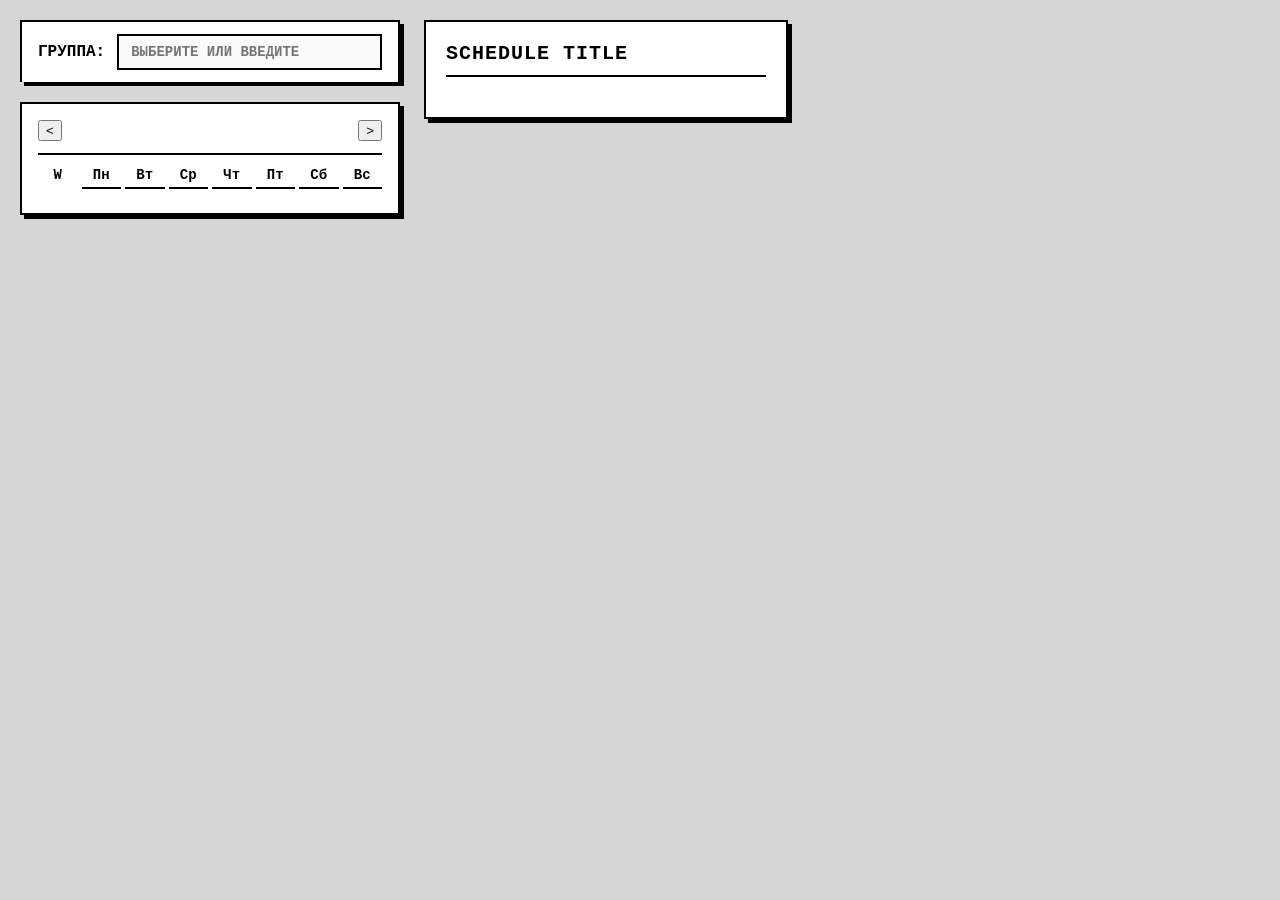
<file: html/index.html>
<!DOCTYPE html>
<html lang="ru">
<head>
    <meta charset="UTF-8">
    <meta name="viewport" content="width=device-width, initial-scale=1.0">
    <title>HTML Календарь и Расписание</title>
    <link rel="stylesheet" href="css/style.css">
</head>
<body>
<div class="main-container">
    <div class="sidebar-controls">
        <div class="group-selector">
            <label for="group-input" class="group-label">Группа:</label>
            <div class="autocomplete-wrapper">
                <input type="text" id="group-input" placeholder="ВЫБЕРИТЕ ИЛИ ВВЕДИТЕ" autocomplete="off">
                <div id="custom-drop-down" class="custom-dropdown" style="display: none;"></div>
            </div>
        </div>

        <div id="actualLesson"></div>

        <div class="calendar">
            <div class="calendar-header">
                <button id="prev">&lt;</button>
                <div id="month-year"></div>
                <button id="post">&gt;</button>
            </div>

            <div class="calendar-grid-header">
                <div>W</div>
                <div class="day-name">Пн</div>
                <div class="day-name">Вт</div>
                <div class="day-name">Ср</div>
                <div class="day-name">Чт</div>
                <div class="day-name">Пт</div>
                <div class="day-name">Сб</div>
                <div class="day-name">Вс</div>
            </div>

            <div id="calendar-days" class="calendar-days-container"></div>
        </div>

    </div>

    <div id="schedule-handler">
        <button class="close-schedule-btn" id="close-schedule">← НАЗАД К КАЛЕНДАРЮ</button>

        <div class="schedule-title">schedule title</div>
        <div class="schedule-content"></div>
    </div>

</div>

<script src="js/script.js"></script>
</body>
</html>
</file>
<file: html/css/style.css>
body {
    background-color: #d6d6d6;
    font-family: "Courier New", Courier, monospace, sans-serif;
    font-weight: bold;
    color: #000000;
    margin: 0;
    padding: 20px;
    box-sizing: border-box;
}

.main-container {
    display: grid;
    grid-template-columns: 380px minmax(0, 1fr);
    gap: 24px;
    max-width: 1400px;
    margin: 0 auto;
    align-items: start;
}

.group-selector {
    grid-column: 1;
    grid-row: 1;
    background: #ffffff;
    border: 2px solid #000000;
    border-bottom: none;
    box-shadow: 4px 4px 0px #000000;
    padding: 12px 16px;
    box-sizing: border-box;
    display: flex;
    align-items: center;
    gap: 12px;
    width: 380px;
    margin-bottom: 20px;
}

.group-label {
    font-size: 16px;
    text-transform: uppercase;
    white-space: nowrap;
}

#group-input {
    width: 100%;
    border: 2px solid #000000;
    padding: 8px 12px;
    font-family: "Courier New", Courier, monospace, sans-serif;
    font-weight: bold;
    font-size: 14px;
    text-transform: uppercase;
    outline: none;
    box-sizing: border-box;
    background-color: #fafafa;
}

#group-input:focus {
    background-color: #ffffff;
}

#group-input::-webkit-calendar-picker-indicator {
    opacity: 1;
    cursor: pointer;
}

.calendar {
    grid-column: 1;
    grid-row: 2;
    margin-top: 0 !important;
    width: 380px;
    background: #ffffff;
    border: 2px solid #000000;
    box-shadow: 4px 4px 0px #000000;
    padding: 16px;
    box-sizing: border-box;
}

.calendar-header {
    text-align: center;
    font-size: 18px;
    display: flex;
    justify-content: space-between;
    text-transform: uppercase;
    border-bottom: 2px solid #000000;
    padding-bottom: 12px;
    margin-bottom: 12px;
}

.calendar-grid-header {
    display: grid;
    width: 100%;
    grid-template-columns: repeat(8, 1fr);
    gap: 4px;
    text-align: center;
    margin-bottom: 8px;
    font-size: 14px;
}

.day-name {
    color: #000000;
    border-bottom: 2px solid #000000;
    padding-bottom: 4px;
}

.calendar-days-container {
    display: flex;
    flex-direction: column;
    gap: 4px;
}

.calendar-week {
    display: grid;
    grid-template-columns: repeat(8, 1fr);
    gap: 4px;
    background-color: transparent !important;
}

.week-select-btn, .day {
    width: 100%;
    aspect-ratio: 1 / 1;
    display: flex;
    align-items: center;
    justify-content: center;
    font-size: 14px;
    background-color: #ffffff;
    border: 2px solid #000000;
    box-shadow: 1px 1px 0px #000000;
    cursor: pointer;
    user-select: none;
    box-sizing: border-box;
}

.week-select-btn:hover, .day:hover:not(.empty) {
    background-color: #e6e6e6;
}

.day.empty {
    background-color: #d6d6d6 !important;
    border: 2px solid transparent !important;
    box-shadow: none !important;
    cursor: default;
}

.calendar-week.selected .week-select-btn {
    background-color: #000000 !important;
    color: #ffffff !important;
    box-shadow: none !important;
}

.calendar-week.selected .day:not(.empty) {
    background-color: #000000 !important;
    color: #ffffff !important;
    box-shadow: none !important;
}

.calendar-week.selected .day.empty {
    background-color: #3d3d3d !important;
    color: #bababa !important;
    border: 2px solid transparent !important;
    box-shadow: none !important;
}

.day.selected {
    background-color: #000000 !important;
    color: #ffffff !important;
    box-shadow: none !important;
}

#schedule-handler {
    grid-column: 2;
    grid-row: 1 / span 2;
    background: #ffffff;
    border: 2px solid #000000;
    box-shadow: 4px 4px 0px #000000;
    padding: 20px;
    box-sizing: border-box;
    width: auto;
    overflow: hidden;
}

#schedule-handler:not(:has(.weekly-schedule-grid)) {
    width: min-content;
}

.schedule-title {
    font-size: 20px;
    text-transform: uppercase;
    border-bottom: 2px solid #000000;
    padding-bottom: 10px;
    margin-bottom: 20px;
    letter-spacing: 1px;
}

.schedule-content {
    display: block;
    width: 100%;
    box-sizing: border-box;
}

.schedule-content > .lesson-item {
    display: inline-flex;
}

.schedule-content:not(:has(.weekly-schedule-grid)) {
    display: grid;
    grid-template-columns: repeat(auto-fill, minmax(320px, 1fr));
    gap: 16px;
}

.lesson-item {
    border: 2px solid #000000;
    padding: 12px;
    background-color: #ffffff;
    box-shadow: 2px 2px 0px #000000;
    display: flex;
    flex-direction: column;
    justify-content: space-between;
    height: auto;
    box-sizing: border-box;
}

.weekly-schedule-grid {
    display: flex;
    flex-direction: row;
    gap: 20px;
    margin-top: 5px;
    padding-bottom: 15px;
    width: 100%;
    box-sizing: border-box;
    overflow-x: auto;
    overflow-y: hidden;
    scroll-snap-type: x mandatory;
    scroll-behavior: smooth;
}

.weekly-schedule-grid::-webkit-scrollbar {
    height: 10px;
}

.weekly-schedule-grid::-webkit-scrollbar-track {
    background: #ffffff;
    border: 2px solid #000000;
}

.weekly-schedule-grid::-webkit-scrollbar-thumb {
    background: #000000;
    border: 1px solid #ffffff;
    cursor: pointer;
}

.weekly-day-card {
    flex: 0 0 320px;
    background-color: #ffffff;
    border: 2px solid #000000;
    box-shadow: 4px 4px 0px #000000;
    padding: 16px;
    box-sizing: border-box;
    display: flex;
    flex-direction: column;
    scroll-snap-align: start;
}

.weekly-day-title {
    font-weight: bold;
    color: #000000;
    font-size: 16px;
    letter-spacing: 1px;
    text-align: center;
    padding-bottom: 8px;
    margin-bottom: 14px;
    border-bottom: 2px dashed #000000;
}

.weekly-lessons-list {
    display: flex;
    flex-direction: column;
    gap: 12px;
    max-height: 400px;
    overflow-y: auto;
    padding-right: 4px;
    padding-bottom: 40px;
}

.weekly-lessons-list::-webkit-scrollbar {
    width: 6px;
}

.weekly-lessons-list::-webkit-scrollbar-thumb {
    background: #888;
    border-radius: 3px;
}

.lessons-list {
    padding-bottom: 40px;
}

.weekly-empty-lessons {
    font-style: italic;
    color: #777;
    text-align: center;
    padding: 15px 0;
    font-size: 13px;
    border: 1px dashed #ccc;
    background: #fbfbfb;
}

.weekly-day-card .lesson-item {
    margin-bottom: 0 !important;
    background: #fafafa;
    border: 1px solid #000000 !important;
    box-shadow: 2px 2px 0px #000000;
    padding: 10px;
}

.weekly-day-card .lesson-name {
    font-size: 13px;
}

@media (max-width: 850px) {
    body {
        padding: 12px;
        overflow-x: hidden;
    }

    .main-container {
        grid-template-columns: 1fr !important;
        display: block;
        width: 100%;
    }

    .group-selector,
    .calendar {
        width: 100% !important;
        max-width: 100% !important;
        box-sizing: border-box;
    }

    .group-selector {
        margin-bottom: 16px;
        border-bottom: 2px solid #000000;
    }

    #schedule-handler {
        display: none;
        position: fixed;
        top: 0;
        left: 0;
        width: 100vw !important;
        height: 100vh !important;
        background: #ffffff;
        z-index: 10000;
        padding: 20px;
        box-sizing: border-box;
        overflow-y: auto;
        box-shadow: none;
    }

    #schedule-handler.active {
        display: block !important;
    }

    .close-schedule-btn {
        display: block !important;
        width: 100%;
        padding: 12px;
        background: #000000;
        color: #ffffff;
        font-family: "Courier New", Courier, monospace;
        font-weight: bold;
        text-transform: uppercase;
        border: 2px solid #000000;
        cursor: pointer;
        margin-bottom: 20px;
        text-align: center;
    }

    .weekly-schedule-grid {
        flex-direction: column !important;
        overflow-x: visible !important;
        gap: 16px;
    }

    .weekly-day-card {
        flex: none !important;
        width: 100% !important;
    }
}

@media (min-width: 851px) {
    .close-schedule-btn {
        display: none !important;
    }
}

.autocomplete-wrapper {
    position: relative;
    width: 100%;
}

.custom-dropdown {
    position: absolute;
    top: 100%;
    left: 0;
    width: 100%;
    background: #ffffff;
    border: 2px solid #000000;
    box-shadow: 4px 4px 0px #000000;
    max-height: 200px;
    overflow-y: auto;
    z-index: 999;
    box-sizing: border-box;
    margin-top: 2px;
}

.dropdown-item {
    padding: 8px 12px;
    font-family: "Courier New", Courier, monospace;
    font-weight: bold;
    font-size: 14px;
    cursor: pointer;
    text-transform: uppercase;
    border-bottom: 1px dashed #000000;
}

.dropdown-item:last-child {
    border-bottom: none;
}

.dropdown-item:hover {
    background-color: #000000;
    color: #ffffff;
}

.custom-dropdown::-webkit-scrollbar {
    width: 8px;
}
.custom-dropdown::-webkit-scrollbar-track {
    background: #ffffff;
    border-left: 2px solid #000000;
}
.custom-dropdown::-webkit-scrollbar-thumb {
    background: #000000;
}

.lesson-header > span {
    display: flex;
    align-items: center;
    gap: 12px;
    width: 100%;
}

.lesson-time {
    font-size: 14px;
}

.lesson-room {
    background-color: #000000;
    color: #ffffff;
    padding: 2px 6px;
    font-size: 12px;
    text-transform: uppercase;
}

.lesson-header .edit,
.lesson-header .drop {
    font-size: 15px;
    text-transform: uppercase;
    text-decoration: underline;
    cursor: pointer;
    user-select: none;
}

.lesson-header .edit {
    color: #0000ff;
    margin-left: auto;
}

.lesson-header .edit:hover {
    color: #0000aa;
    background-color: #e6e6e6;
}

.lesson-header .drop {
    color: #ff0000;
}

.lesson-header .drop:hover {
    color: #aa0000;
    background-color: #e6e6e6;
}

.lesson-header .edit + .drop {
    margin-left: 0;
}

.lesson-title {
    font-size: 16px;
    line-height: 1.4;
    margin: 8px 0;
    word-break: break-word;
}

.lesson-title.masked {
    color: #0000ff;
    border-left: 3px solid #0000ff;
    padding-left: 6px;
}

.lesson-link {
    color: #0000ff;
    text-decoration: underline;
}

.lesson-link:hover {
    background-color: #000000;
    color: #ffffff;
}

.lesson-teacher,
.lesson-type {
    font-size: 13px;
    margin-top: 4px;
}

.lesson-type {
    text-transform: uppercase;
    color: #555555;
}

.edit-zone {
    background-color: #fafafa;
    border: 2px dashed #000000;
    padding: 10px;
    margin-top: 12px;
    box-sizing: border-box;
    width: 100%;
}

.lesson-notes-input {
    width: 100%;
    box-sizing: border-box;
    border: 2px solid #000000;
    padding: 6px 10px;
    font-family: "Courier New", Courier, monospace, sans-serif;
    font-weight: bold;
    font-size: 14px;
    background-color: #ffffff;
    outline: none;
    resize: vertical;
}

.lesson-notes-input:focus {
    background-color: #ffffdd;
}

.edit-zone button {
    font-family: "Courier New", Courier, monospace, sans-serif;
    font-weight: bold;
    font-size: 12px;
    text-transform: uppercase;
    padding: 6px 12px;
    border: 2px solid #000000;
    cursor: pointer;
    user-select: none;
    box-shadow: 2px 2px 0px #000000;
    transition: transform 0.05s ease, box-shadow 0.05s ease;
}

.edit-zone button:active {
    transform: translate(1px, 1px);
    box-shadow: 1px 1px 0px #000000;
}

.save-btn .cancel-btn {
    font-size: 14px;
}

.save-btn {
    background-color: #ffffff;
    color: #000000;
}

.save-btn:hover {
    background-color: #000000;
    color: #ffffff;
}

.cancel-btn {
    background-color: #ffffff;
    color: #555555;
}

.cancel-btn:hover {
    background-color: #e6e6e6;
    color: #000000;
}

.weekly-day-card .lesson-item .lesson-title {
    font-size: 13px;
}

.weekly-day-card .lesson-item .edit-zone {
    padding: 6px;
}

.weekly-day-card .lesson-item .lesson-notes-input {
    font-size: 12px;
    padding: 4px 6px;
}

.lesson-item.next-lesson {
    border: 2px solid #000000 !important;
    box-shadow: 4px 4px 0px #000000 !important;
}

.lesson-item.next-lesson .lesson-title:not(.masked),
.lesson-item.next-lesson .lesson-time,
.lesson-item.next-lesson .lesson-teacher,
.lesson-item.next-lesson .lesson-type {
    color: #000000 !important;
}

.lesson-item.next-lesson .lesson-room {
    background-color: #000000;
    color: #00de6f;
}

#actualLesson {
    width: 380px;
    margin-bottom: 20px;
    box-sizing: border-box;
}

.actual-lesson-card {
    background: #ffffff;
    border: 2px solid #000000;
    box-shadow: 4px 4px 0px #000000;
    padding: 14px 16px;
    box-sizing: border-box;
    display: flex;
    flex-direction: column;
    gap: 10px;
    font-family: "Courier New", Courier, monospace, sans-serif;
    font-weight: bold;
    color: #000000;
}

.actual-lesson-card .lesson-header {
    display: flex;
    flex-direction: column;
    align-items: flex-start;
    gap: 8px;
    border-bottom: none;
    padding-bottom: 0;
    margin-bottom: 0;
}

.actual-lesson-card .lesson-header > span {
    display: flex;
    align-items: center;
    gap: 12px;
    width: 100%;
}

.actual-status {
    display: inline-block;
    background-color: #ffff00;
    color: #000000;
    border: 2px solid #000000;
    padding: 2px 8px;
    font-size: 13px;
    text-transform: uppercase;
    letter-spacing: 1px;
    user-select: none;
}

.actual-status.empty {
    background-color: #ff0000;
    color: #ffffff;
}

.actual-lesson-card .lesson-time {
    font-size: 14px;
}

.actual-lesson-card .lesson-room {
    background-color: #000000;
    color: #ffffff;
    padding: 2px 6px;
    font-size: 12px;
    text-transform: uppercase;
}

.actual-lesson-card .lesson-body {
    display: flex;
    flex-direction: column;
    gap: 4px;
}

.actual-lesson-card .lesson-title {
    font-size: 16px;
    line-height: 1.4;
    text-transform: uppercase;
    word-break: break-word;
    border-top: 2px dashed #000000;
    padding-top: 8px;
    margin-top: 4px;
    cursor: default !important;
}

.actual-lesson-card .lesson-title.masked {
    color: #0000ff;
    border-left: 3px solid #0000ff;
    padding-left: 6px;
}

.actual-lesson-card .lesson-teacher,
.actual-lesson-card .lesson-type {
    font-size: 13px;
}

.actual-lesson-card .lesson-type {
    text-transform: uppercase;
    color: #555555;
}

.actual-lesson-card.design-empty {
    background-color: #ffffff;
}

@media (max-width: 850px) {
    #actualLesson {
        width: 100% !important;
        max-width: 100% !important;
        margin-bottom: 16px;
    }
}

.status-badge {
    display: inline-block;
    align-self: flex-start;
    background-color: #ffff00;
    color: #000000;
    border: 2px solid #000000;
    box-shadow: 2px 2px 0px #000000;
    padding: 2px 8px;
    font-family: "Courier New", Courier, monospace, sans-serif;
    font-weight: bold;
    font-size: 12px;
    text-transform: uppercase;
    letter-spacing: 1px;
    margin-bottom: 10px;
    user-select: none;
    width: fit-content;
}

.status-badge.empty {
    background-color: #ff0000 !important;
    color: #ffffff !important;
}

.status-badge.current {
    background-color: #00de6f !important;
    color: #000000 !important;
}

.lesson-header {
    display: flex;
    flex-direction: column;
    align-items: flex-start;
    gap: 6px;
    width: 100%;
}

.lesson-header > span {
    display: flex;
    align-items: center;
    gap: 12px;
    width: 100%;
}

.lesson-header .edit {
    margin-left: auto;
}
</file>
